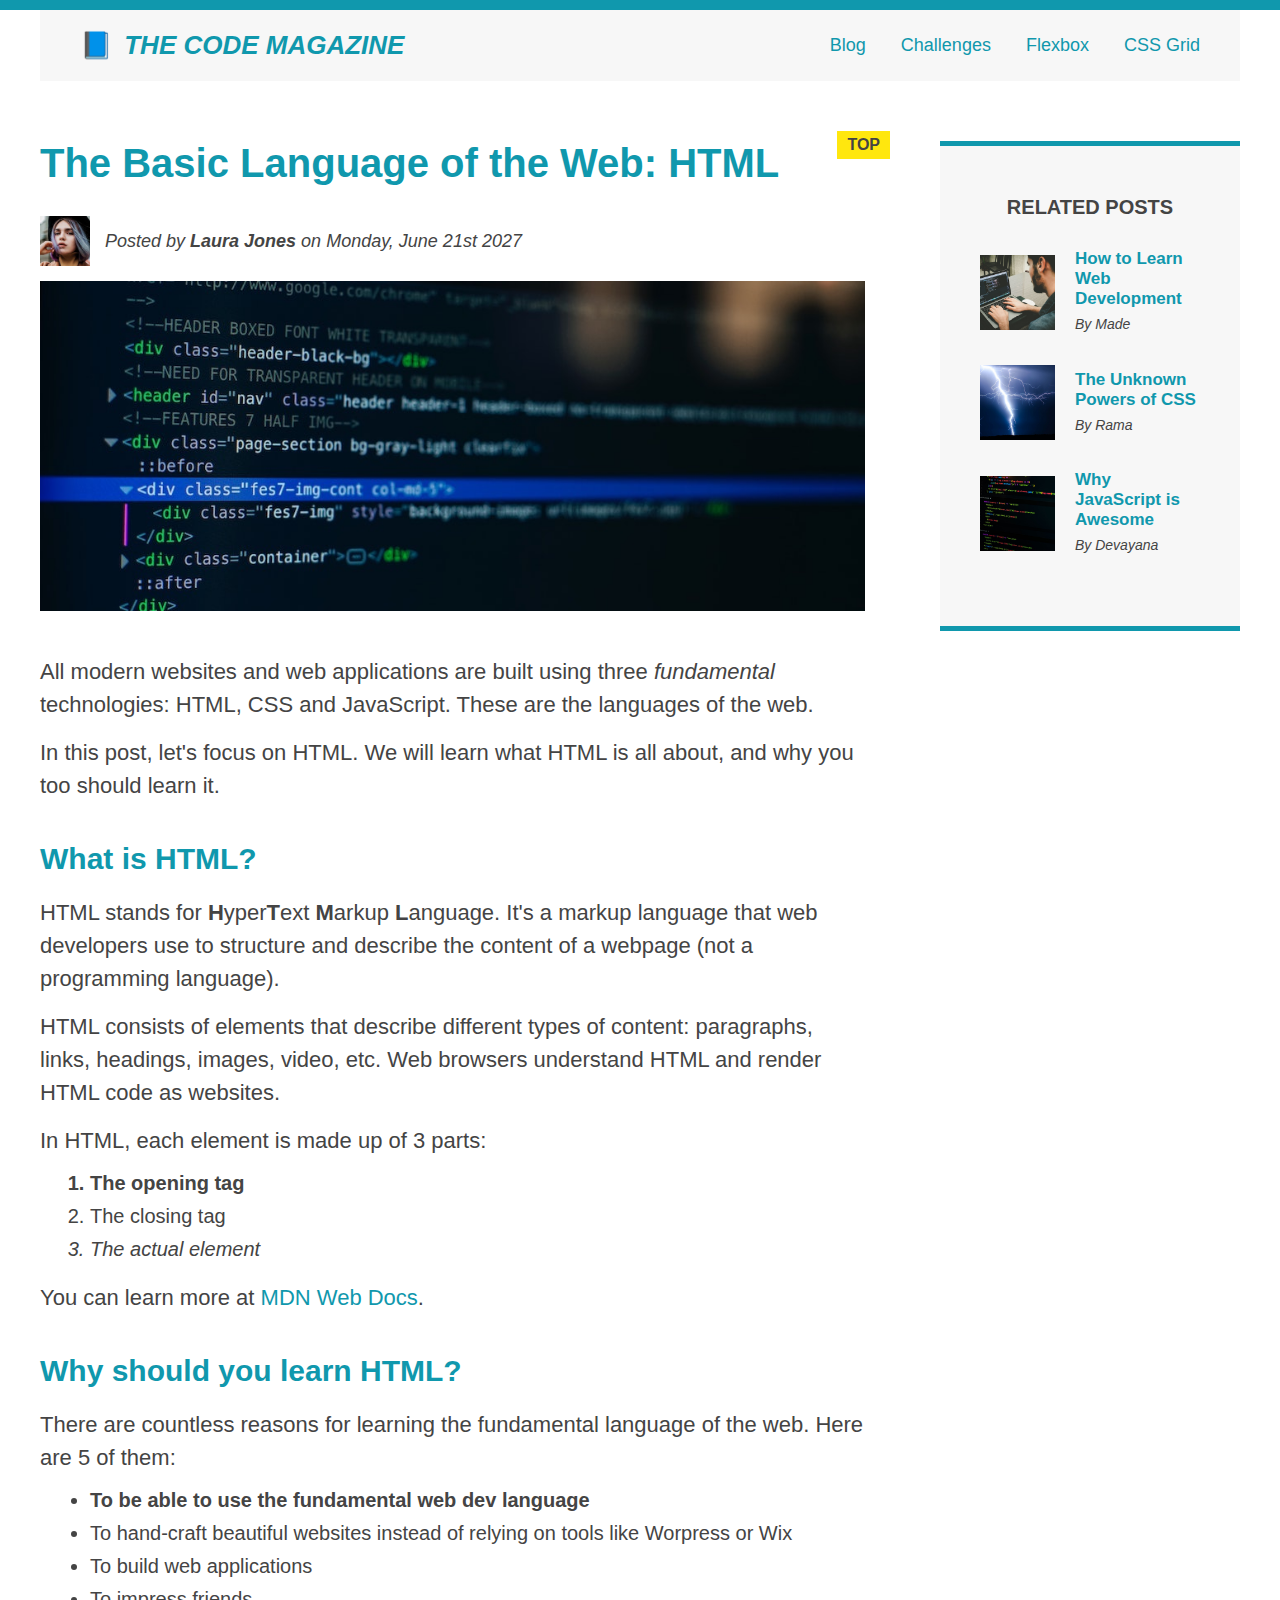
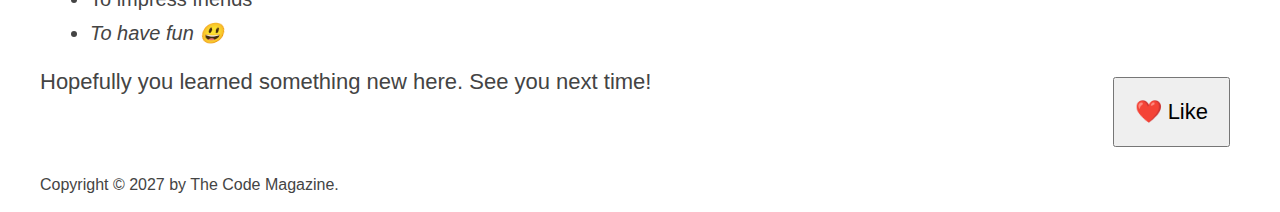
<file: index.html>
<!DOCTYPE html>
<html lang="en">
  <head>
    <meta charset="UTF-8" />
    <link href="style.css" rel="stylesheet" />

    <title>The Basic Language of the Web: HTML</title>
  </head>

  <body>
    <!--
    <h1>The Basic Language of the Web: HTML</h1>
    <h2>The Basic Language of the Web: HTML</h2>
    <h3>The Basic Language of the Web: HTML</h3>
    <h4>The Basic Language of the Web: HTML</h4>
    <h5>The Basic Language of the Web: HTML</h5>
    <h6>The Basic Language of the Web: HTML</h6>
    -->

    <div class="container">
      <header class="main-header clearfix">
        <h1>📘 The Code Magazine</h1>

        <nav>
          <!-- <strong>This is the navigation</strong> -->
          <a href="blog.html">Blog</a>
          <a href="#">Challenges</a>
          <a href="flexbox.html">Flexbox</a>
          <a href="css-grid.html">CSS Grid</a>
        </nav>

        <!-- <div class="clear"></div> -->
      </header>
      <div class="row">
        <article>
          <header class="post-header">
            <h2>The Basic Language of the Web: HTML</h2>

            <div class="author-box">
              <img
                src="img/laura-jones.jpg"
                alt="Headshot of Laura Jones"
                height="50"
                width="50"
                class="author-img"
              />

              <p id="author" class="author">
                Posted by <strong>Laura Jones</strong> on Monday, June 21st 2027
              </p>
            </div>

            <img
              src="img/post-img.jpg"
              alt="HTML code on a screen"
              width="500"
              height="200"
              class="post-img"
            />
            <button>❤️ Like</button>
          </header>

          <p>
            All modern websites and web applications are built using three
            <em>fundamental</em>
            technologies: HTML, CSS and JavaScript. These are the languages of
            the web.
          </p>

          <p>
            In this post, let's focus on HTML. We will learn what HTML is all
            about, and why you too should learn it.
          </p>

          <h3>What is HTML?</h3>
          <p>
            HTML stands for <strong>H</strong>yper<strong>T</strong>ext
            <strong>M</strong>arkup <strong>L</strong>anguage. It's a markup
            language that web developers use to structure and describe the
            content of a webpage (not a programming language).
          </p>
          <p>
            HTML consists of elements that describe different types of content:
            paragraphs, links, headings, images, video, etc. Web browsers
            understand HTML and render HTML code as websites.
          </p>
          <p>In HTML, each element is made up of 3 parts:</p>

          <ol>
            <li class="first-li">The opening tag</li>
            <li>The closing tag</li>
            <li>The actual element</li>
          </ol>

          <p>
            You can learn more at
            <a
              href="https://developer.mozilla.org/en-US/docs/Web/HTML"
              target="_blank"
              >MDN Web Docs</a
            >.
          </p>

          <h3>Why should you learn HTML?</h3>

          <p>
            There are countless reasons for learning the fundamental language of
            the web. Here are 5 of them:
          </p>

          <ul>
            <li class="first-li">
              To be able to use the fundamental web dev language
            </li>
            <li>
              To hand-craft beautiful websites instead of relying on tools like
              Worpress or Wix
            </li>
            <li>To build web applications</li>
            <li>To impress friends</li>
            <li>To have fun 😃</li>
          </ul>

          <p>Hopefully you learned something new here. See you next time!</p>
        </article>

        <aside>
          <h4>Related posts</h4>

          <ul class="related">
            <li class="related-post">
              <img
                src="img/related-1.jpg"
                alt="Person programming"
                width="75"
                height="75"
              />
              <div>
                <a href="#" class="related-link"
                  >How to Learn Web Development</a
                >
                <p class="related-author">By Made</p>
              </div>
            </li>
            <li class="related-post">
              <img
                src="img/related-2.jpg"
                alt="Lightning"
                width="75"
                height="75"
              />
              <div>
                <a href="#" class="related-link">The Unknown Powers of CSS</a>
                <p class="related-author">By Rama</p>
              </div>
            </li>
            <li class="related-post">
              <img
                src="img/related-3.jpg"
                alt="JavaScript code on a screen"
                width="75"
                height="75"
              />
              <div>
                <a href="#" class="related-link">Why JavaScript is Awesome</a>
                <p class="related-author">By Devayana</p>
              </div>
            </li>
          </ul>
        </aside>
      </div>

      <footer>
        <p id="copyright" class="copyright text">
          Copyright &copy; 2027 by The Code Magazine.
        </p>
      </footer>
    </div>
  </body>
</html>
</file>
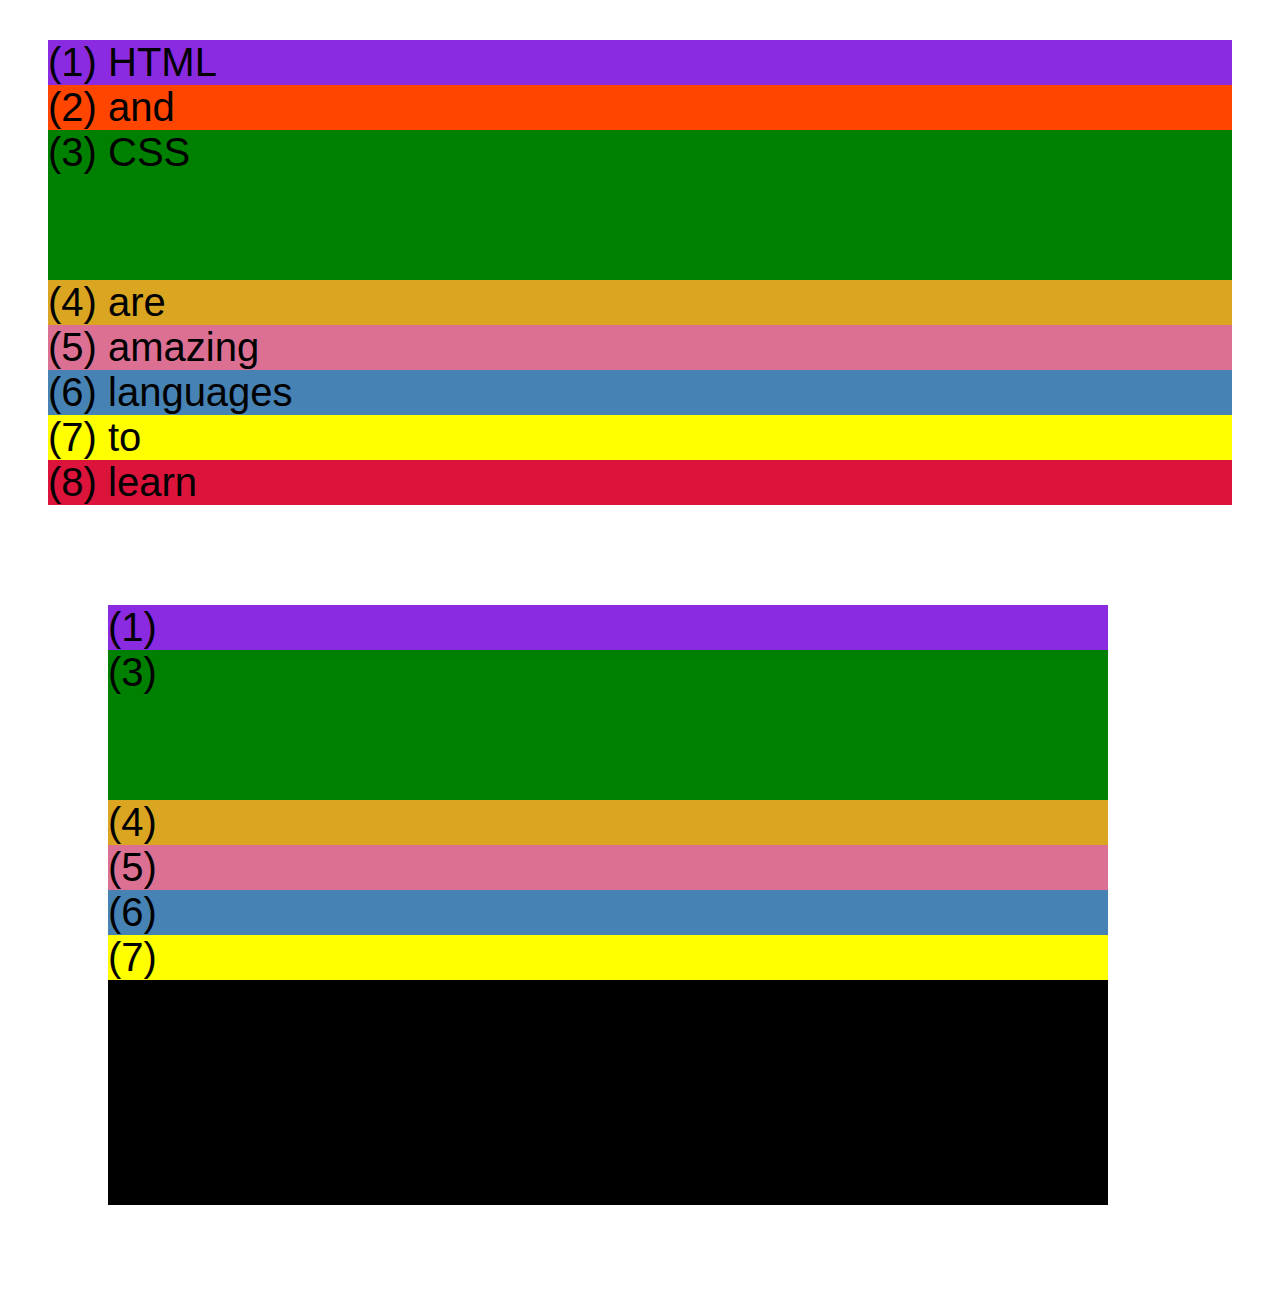
<file: css-grid.html>
<!DOCTYPE html>
<html lang="en">
  <head>
    <meta charset="UTF-8" />
    <meta http-equiv="X-UA-Compatible" content="IE=edge" />
    <meta name="viewport" content="width=device-width, initial-scale=1.0" />
    <title>CSS Grid</title>
    <style>
      .el--1 {
        background-color: blueviolet;
      }
      .el--2 {
        background-color: orangered;
      }
      .el--3 {
        background-color: green;
        height: 150px;
      }
      .el--4 {
        background-color: goldenrod;
      }
      .el--5 {
        background-color: palevioletred;
      }
      .el--6 {
        background-color: steelblue;
      }
      .el--7 {
        background-color: yellow;
      }
      .el--8 {
        background-color: crimson;
      }

      .container--1 {
        /* STARTER */
        font-family: sans-serif;
        background-color: #ddd;
        font-size: 40px;
        margin: 40px;

        /* CSS GRID */
      }

      .container--2 {
        /* STARTER */
        font-family: sans-serif;
        background-color: black;
        font-size: 40px;
        margin: 100px;

        width: 1000px;
        height: 600px;

        /* CSS GRID */
      }
    </style>
  </head>
  <body>
    <div class="container--1">
      <div class="el el--1">(1) HTML</div>
      <div class="el el--2">(2) and</div>
      <div class="el el--3">(3) CSS</div>
      <div class="el el--4">(4) are</div>
      <div class="el el--5">(5) amazing</div>
      <div class="el el--6">(6) languages</div>
      <div class="el el--7">(7) to</div>
      <div class="el el--8">(8) learn</div>
    </div>

    <div class="container--2">
      <div class="el el--1">(1)</div>
      <div class="el el--3">(3)</div>
      <div class="el el--4">(4)</div>
      <div class="el el--5">(5)</div>
      <div class="el el--6">(6)</div>
      <div class="el el--7">(7)</div>
    </div>
  </body>
</html>
</file>
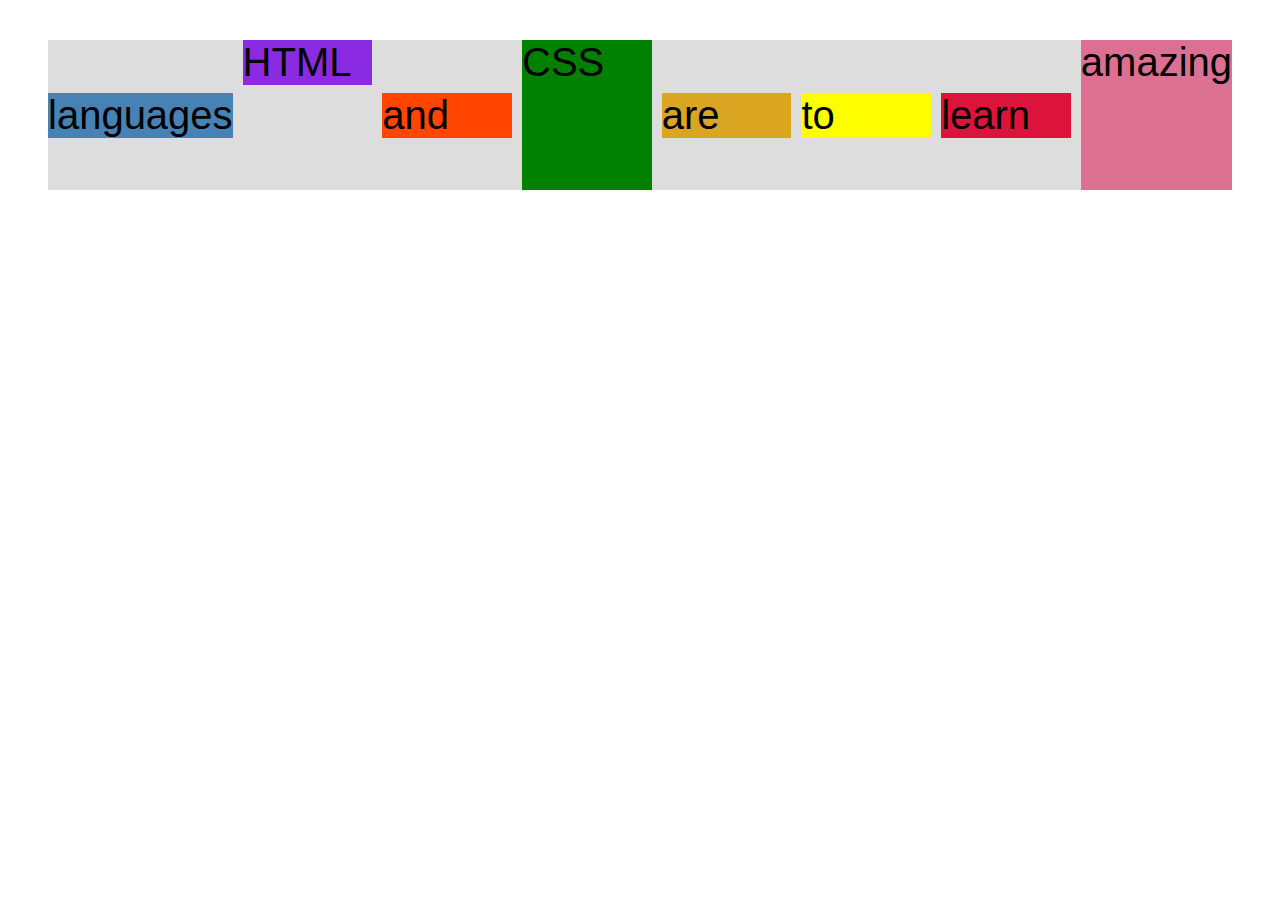
<file: flexbox.html>
<!DOCTYPE html>
<html lang="en">
  <head>
    <meta charset="UTF-8" />
    <meta http-equiv="X-UA-Compatible" content="IE=edge" />
    <meta name="viewport" content="width=device-width, initial-scale=1.0" />
    <title>Flexbox</title>
    <style>
      .el--1 {
        background-color: blueviolet;
      }
      .el--2 {
        background-color: orangered;
      }
      .el--3 {
        background-color: green;
        height: 150px;
      }
      .el--4 {
        background-color: goldenrod;
      }
      .el--5 {
        background-color: palevioletred;
      }
      .el--6 {
        background-color: steelblue;
      }
      .el--7 {
        background-color: yellow;
      }
      .el--8 {
        background-color: crimson;
      }

      .container {
        /* STARTER */
        font-family: sans-serif;
        background-color: #ddd;
        font-size: 40px;
        margin: 40px;

        /* FLEXBOX */
        display: flex;
        align-items: center;
        justify-content: flex-start;
        gap: 10px;
      }

      .el {
        /* 
        DEFAULTS:
        flex-grow: 0;
        flex-shrink: 1;
        flex-basis: auto; */

        /* flex-basis: 200px; */
        /* flex-shrink: 0; */
        /* flex: 0 0 200px; */
        /* flex-grow: 1; */
        flex: 1;
      }

      .el--1 {
        align-self: flex-start;
        /* order: 2; */
        /* flex-grow: 2; */
      }

      .el--5 {
        align-self: stretch;
        order: 1;
      }

      .el--6 {
        order: -1;
      }
    </style>
  </head>
  <body>
    <div class="container">
      <div class="el el--1">HTML</div>
      <div class="el el--2">and</div>
      <div class="el el--3">CSS</div>
      <div class="el el--4">are</div>
      <div class="el el--5">amazing</div>
      <div class="el el--6">languages</div>
      <div class="el el--7">to</div>
      <div class="el el--8">learn</div>
    </div>
  </body>
</html>
</file>
<file: style.css>
* {
  /* border-top: 10px solid #1098ad; */
  margin: 0;
  padding: 0;
  box-sizing: border-box;
}

/* PAGE SECTIONS */
body {
  color: #444;
  font-family: sans-serif;

  border-top: 10px solid #1098ad;
  position: relative;
}

.container {
  width: 1200px;
  /* margin-left: auto;
  margin-right: auto; */
  margin: 0 auto;
}

.main-header {
  background-color: #f7f7f7;
  /* padding: 20px;
  padding-left: 40px;
  padding-right: 40px; */
  padding: 20px 40px;
  margin-bottom: 60px;
  /* height: 80px; */
}

nav {
  font-size: 18px;
  /* text-align: center; */
}

article {
  margin-bottom: 60px;
}

.post-header {
  margin-bottom: 40px;
  /* position: relative; */
}

aside {
  background-color: #f7f7f7;
  border-top: 5px solid #1098ad;
  border-bottom: 5px solid #1098ad;
  padding: 50px 40px;
}

/* SMALLER ELEMENTS */
h1,
h2,
h3 {
  color: #1098ad;
}

h1 {
  font-size: 26px;
  text-transform: uppercase;
  font-style: italic;
}

h2 {
  font-size: 40px;
  margin-bottom: 30px;
}

h3 {
  font-size: 30px;
  margin-bottom: 20px;
  margin-top: 40px;
}

h4 {
  font-size: 20px;
  text-transform: uppercase;
  text-align: center;
  margin-bottom: 30px;
}

p {
  font-size: 22px;
  line-height: 1.5;
  margin-bottom: 15px;
}

ul,
ol {
  margin-left: 50px;
  margin-bottom: 20px;
}

li {
  font-size: 20px;
  margin-bottom: 10px;
  /* display: inline; */
}

li:last-child {
  margin-bottom: 0;
}

/* footer p {
  font-size: 16px;
} */

/* article header p {
  font-style: italic;
} */

#author {
  font-style: italic;
  font-size: 18px;
}

#copyright {
  font-size: 16px;
}

.related-author {
  font-size: 18px;
  font-weight: bold;
}

/* ul {
  list-style: none;
} */

.related {
  list-style: none;
  margin-left: 0;
}

body {
  /* background-color: orangered; */
}

/* .first-li {
  font-weight: bold;
} */

li:first-child {
  font-weight: bold;
}

li:last-child {
  font-style: italic;
}

li:nth-child(even) {
  /* color: red; */
}

/* Misconception: this won't work! */
article p:first-child {
  color: red;
}

/* Styling links */
a:link {
  color: #1098ad;
  text-decoration: none;
}

a:visited {
  /* color: #777; */
  color: #1098ad;
}

a:hover {
  color: orangered;
  font-weight: bold;
  text-decoration: underline orangered;
}

a:active {
  background-color: black;
  font-style: italic;
}
/* LVHA */

.post-img {
  width: 100%;
  height: auto;
}

nav a:link {
  /* background-color: orangered;
  margin: 20px;
  padding: 20px;

  display: block; */

  margin-right: 30px;
  display: inline-block;
}

nav a:link:last-child {
  margin-right: 0;
}

button {
  font-size: 22px;
  padding: 20px;
  cursor: pointer;

  position: absolute;
  /* top: 50px;
  left: 50px; */
  bottom: 50px;
  right: 50px;
}

h1::first-letter {
  font-style: normal;
  margin-right: 5px;
}

h3 + p::first-line {
  /* color: red; */
}

h2 {
  /* background-color: orange; */
  position: relative;
}

h2::before {
  content: "TOP";
  background-color: #ffe70e;
  color: #444;
  font-size: 16px;
  font-weight: bold;
  display: inline-block;
  padding: 5px 10px;
  position: absolute;
  top: -10px;
  right: -25px;
}

/* Resolving conflicts */
/* #copyright {
  color: red;
}

.copyright {
  color: blue;
}

.text {
  color: yellow;
}

footer p {
  color: green !important;
} */

/* nav a:link,
nav p {
  font-size: 18px;
} */

/* FLOATS */

/* 
.author-img {
  float: left;
  margin-bottom: 20px;
}

.author {
  float: left;
  margin-top: 10px;
  margin-left: 10px;
}

h1 {
  float: left;
}

nav {
  float: right;
}

.clear {
  clear: both;
}

.clearfix::after {
  clear: both;
  content: "";
  display: block;
}

article {
  width: 825px;
  float: left;
}

aside {
  width: 300px;
  float: right;
}

footer {
  clear: both;
}
*/

/* FLEXBOX */
.main-header {
  display: flex;
  align-items: center;
  justify-content: space-between;
}

.author-box {
  display: flex;
  align-items: center;
  margin-bottom: 15px;
}

.author {
  margin-bottom: 0;
  margin-left: 15px;
}

.related-post {
  display: flex;
  align-items: center;
  gap: 20px;
  margin-bottom: 30px;
}

.related-link:link {
  font-size: 17px;
  font-weight: bold;
  font-style: normal;
  display: block;
  margin-bottom: 5px;
}

.related-author {
  margin-bottom: 0;
  font-size: 14px;
  font-weight: normal;
  font-style: italic;
}

.row {
  display: flex;
  align-items: flex-start;
  gap: 75px;
  margin-bottom: 60px;
}

article {
  flex: 1;
  margin-bottom: 0;
}

aside {
  flex: 0 0 300px;
}
</file>
